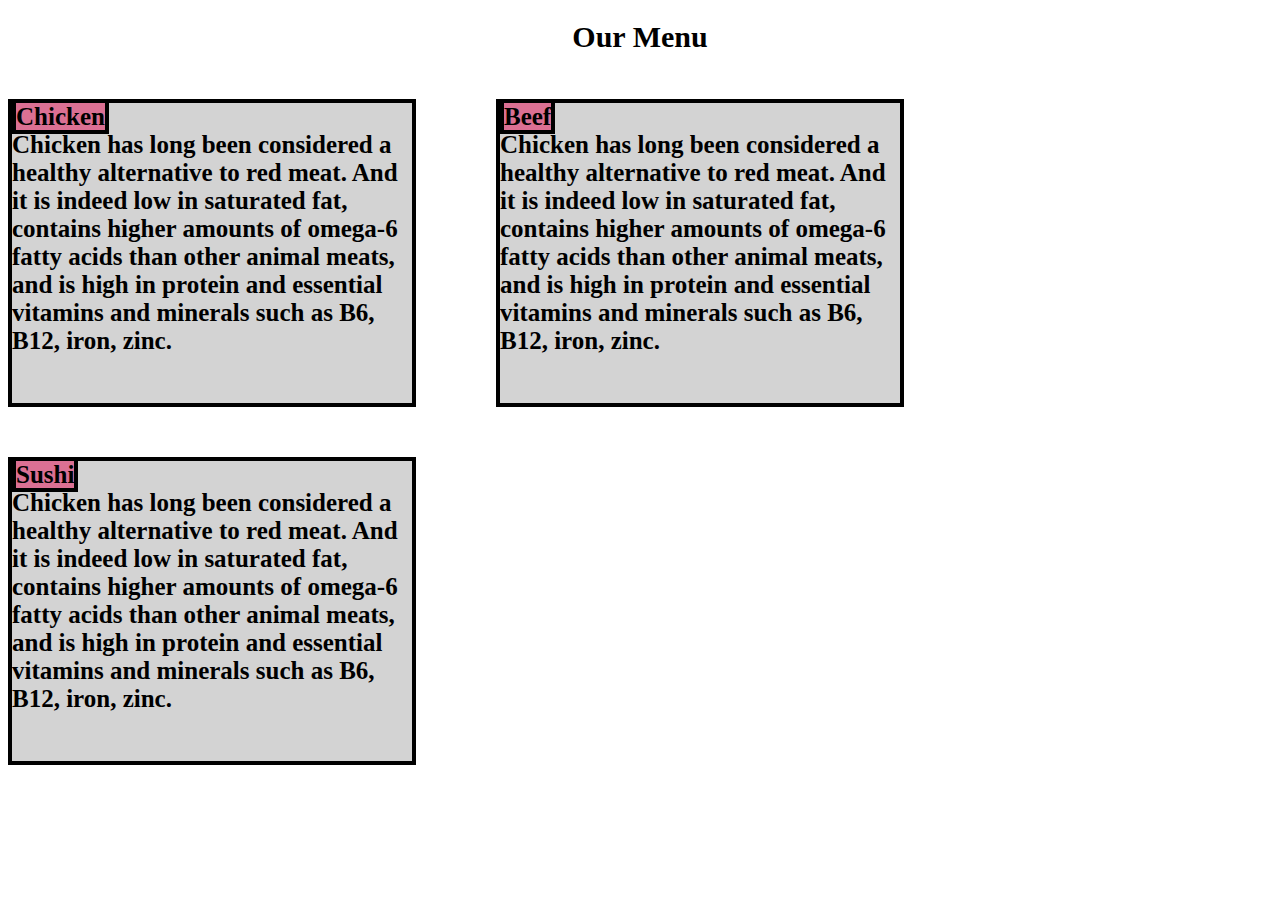
<file: Coursera/Assignment 1.html>
<!doctype html>
<html>
    <head>
        <meta charset="utf-8">
        <meta name="viewport" content="width=device-width , initial-scale=1">
        <link rel="stylesheet" href="style.css">
        <title>Menu</title>

    </head>

    <body>


        <h1>Our Menu</h1>

        <div id="container">
            <p id="p1"><a> Chicken</a> <br>Chicken has long been considered a healthy alternative to red meat. And it is indeed low in saturated fat, contains higher amounts of omega-6 fatty acids than other animal meats, and is high in protein and essential vitamins and minerals such as B6, B12, iron, zinc.</p>
            <p id="p2"><a>Beef</a><br>Chicken has long been considered a healthy alternative to red meat. And it is indeed low in saturated fat, contains higher amounts of omega-6 fatty acids than other animal meats, and is high in protein and essential vitamins and minerals such as B6, B12, iron, zinc.</p>
            <p id="p3"><a>Sushi</a><br>Chicken has long been considered a healthy alternative to red meat. And it is indeed low in saturated fat, contains higher amounts of omega-6 fatty acids than other animal meats, and is high in protein and essential vitamins and minerals such as B6, B12, iron, zinc.</p>    
            </div>
    </body>

</html>
</file>
<file: Coursera/style.css>
h1 {
    text-align: center;
    font-size: 30px;
    color: black;
    font-weight: bold;
}

div {
    background-color: lightsalmon;
}
p {  
    float:left;
    margin-right: 80px;
}
a {
    text-align: right;
    border: 4px solid black;
    background-color: palevioletred;
    height: 15px;
    width: 20px;
    box-sizing: border-box;
}
    

#p1{
    height: 300px;
    width: 400px;
    background-color: lightgrey;
    border: 4px solid black;
    font-size: 25px;
    font-weight: bold;
     
}  



#p2{
height: 300px;
width: 400px;
background-color: lightgrey;
border: 4px solid black;
font-size: 25px;
font-weight: bold;
}

#p3{
    height: 300px;
    width: 400px;
    background-color:lightgrey;
    border: 4px solid black;
    font-size: 25px;
    font-weight: bold;
}
</file>
